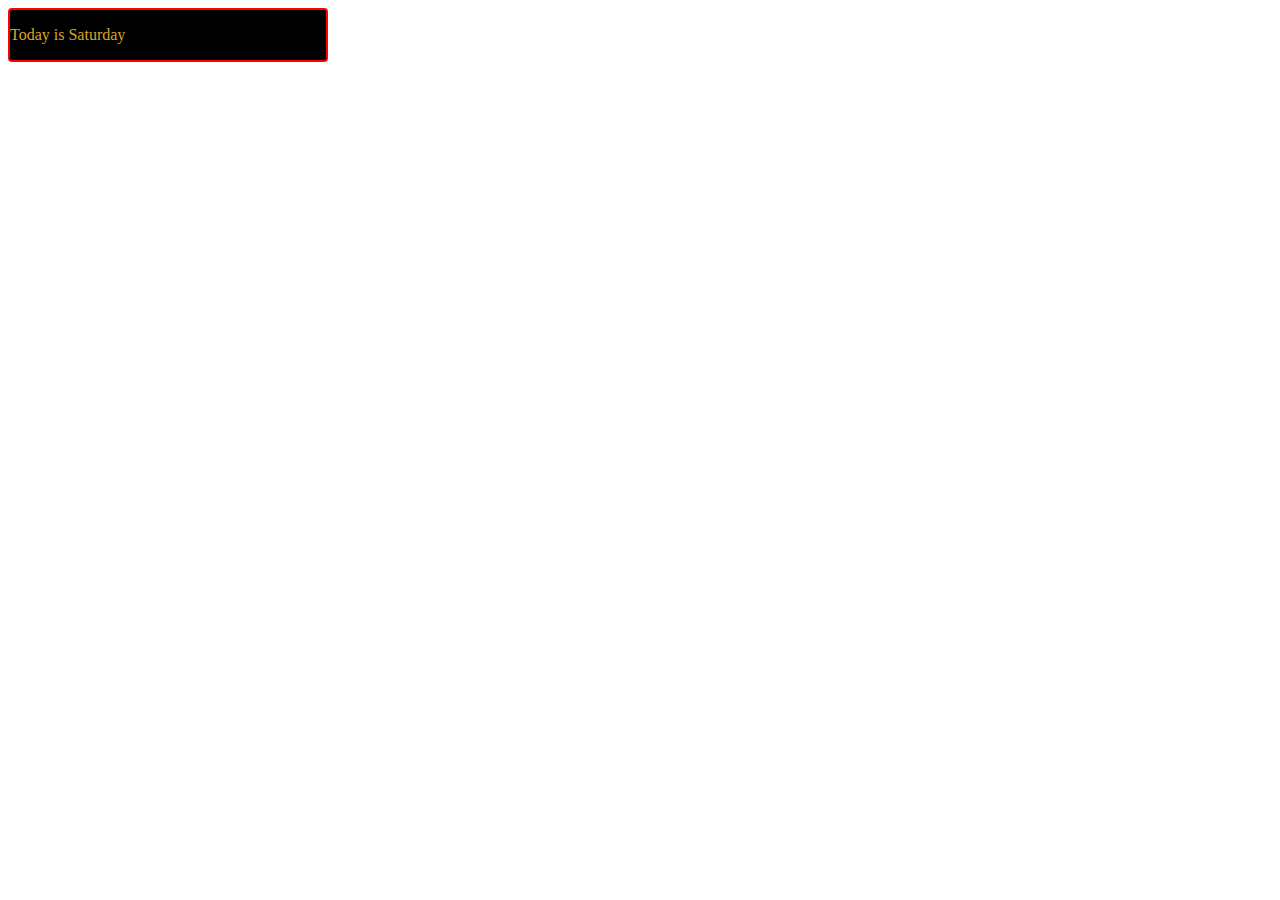
<file: Lab Session 1103/index.html>
<!DOCTYPE html>
<html lang="en">
<head>
    <meta charset="UTF-8">
    <meta http-equiv="X-UA-Compatible" content="IE=edge">
    <meta name="viewport" content="width=device-width, initial-scale=1.0">
    <title>Document</title>
    <style>
        .test {
            width: 25%;
            height: 20%;
            border: 2px solid red;
            background-color: black;
            color: goldenrod;
            border-radius: 4px;

        }
    </style>
</head>
<body>
    

    <header class="test">
        <p>Today is Saturday</p>
    </header>
    <main>
        <section>

        </section>
        <section>

        </section>
    </main>
    <footer>

    </footer>


    <!--  -->

    <div>

    </div>
    <div>
        <div>

        </div>
        <div>

        </div>
    </div>
    <div>

    </div>
</body>
</html>
</file>
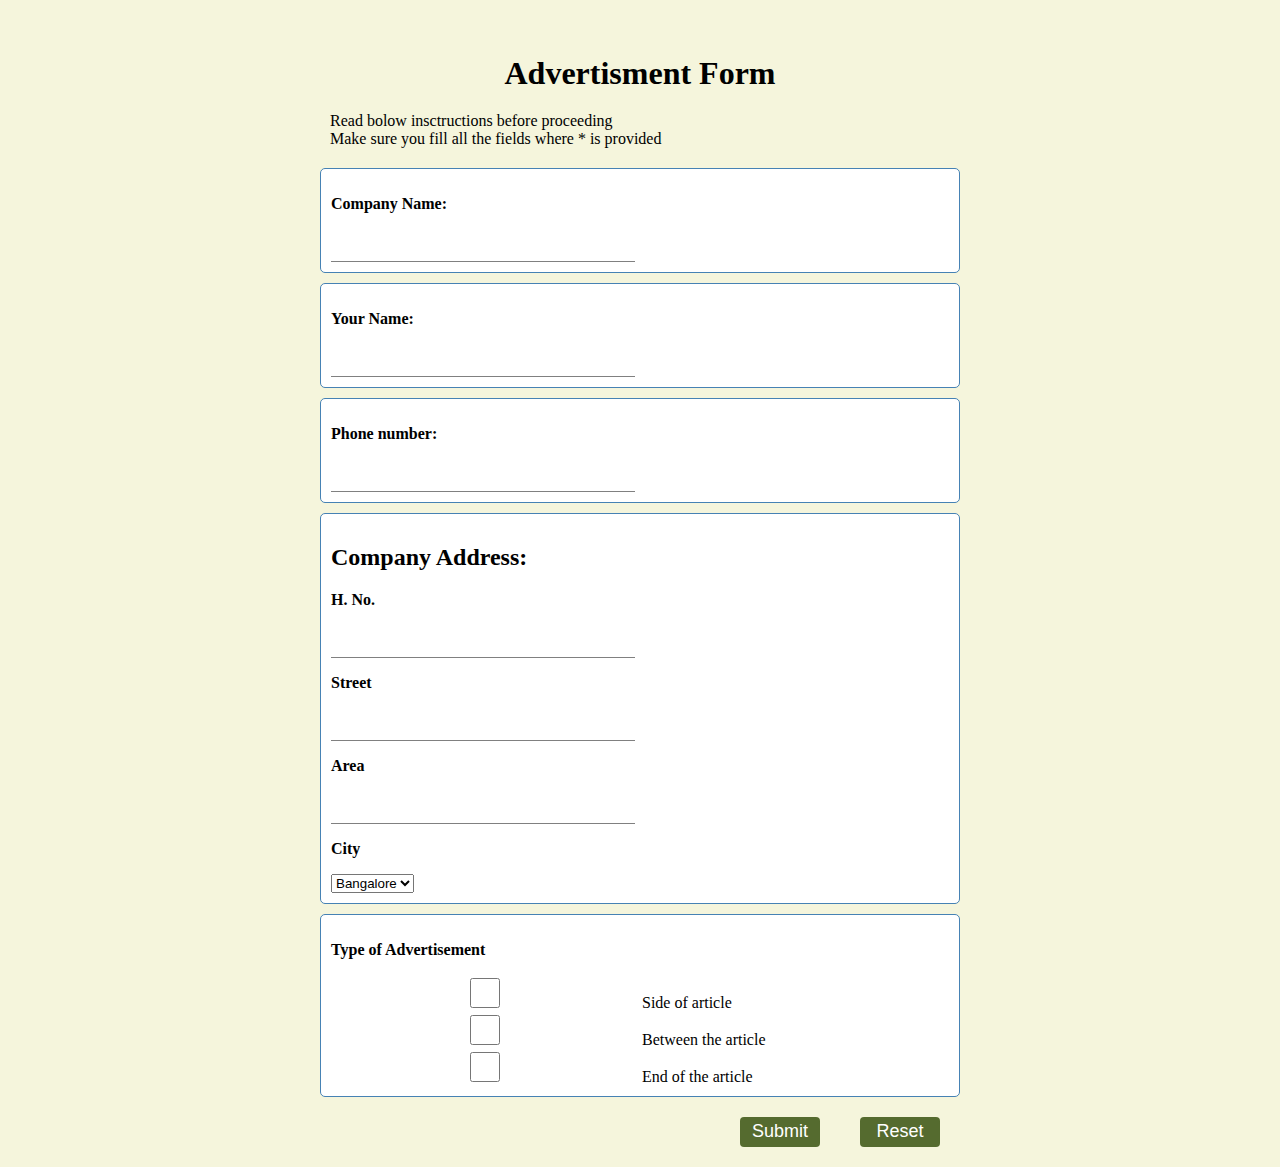
<file: Advertisement.html>
<!DOCTYPE html>
<html lang="en">
<head>
    <meta charset="UTF-8">
    <meta http-equiv="X-UA-Compatible" content="IE=edge">
    <meta name="viewport" content="width=device-width, initial-scale=1.0">
    <title>Advertisement Form</title>
    <style>
        body {
            background-color: beige;
        }
        header {
            border-radius: 5px;
            height: auto;
            text-align: center;

        }
        p, h1 {
            padding: 10px;
            margin: 0%;
        }
        section {
            position: absolute;
            top: 5%;
            left: 25%;
            width: 50%;
        }
        article {
            background-color: white;
            border: 1px solid steelblue;
            border-radius: 5px;
            margin-top: 10px;
            min-width: 300px;
            padding: 10px;
        }
        input {
            width: 300px;
            border: none;
            background-color: white;
            border-bottom: 1px solid gray;
            height: 30px;
        }
        input, label, h3 {
            font-size: 16px;
            font-family: Georgia, 'Times New Roman', Times, serif;
        }

        input:focus {
            outline: none;
            border: none;
            border-bottom: 1px solid black;

        }

        header p {
            text-align: left;
        }

        button {
            display: block;
            margin: 20px;
            width: 80px;
            height: 30px;
            color: white;
            font-size: 18px;
            float: right;
            border: none;
            border-radius: 4px;
            background-color: darkolivegreen;

        }

        
    </style>
</head>
<body>
    <section>
        <header>
            <h1>Advertisment Form</h1>
            <p>Read bolow insctructions before proceeding
            <br>
            Make sure you fill all the fields where * is provided</p>

        </header>
        <form action="">
            <article>
                <h3>Company Name:</h3>
                <input type="text" name="" id="" required spellcheck="true">
            </article>

            <article>
                <h3>Your Name:</h3>
                <input type="text" name="" id="" required spellcheck="true">
            </article>

            <article>
                <h3>Phone number:</h3>
                <input type="number" name="" id="" required min="6000000000" max="9999999999">
            </article>

            <article>
                <h2>Company Address:</h2>
                <h3>H. No.</h3>
                <input type="text" name="" id="" required>
            
                <h3>Street</h3>
                <input type="text" name="" id="" required>

                <h3>Area</h3>
                <input type="text" name="" id="" required>

                <h3>City</h3>
                <select name="" id="">
                    <option value="Bangalore">Bangalore</option>
                    <option value="Mumbai">Mumbai</option>
                    <option value="Pune">Pune</option>
                    <option value="Delhi">Delhi</option>
                </select>

            </article>

            <article>
                <h3>Type of Advertisement</h3>
                <div>
                    <input type="checkbox" name="typead" id="">
                    <label for="">Side of article</label>
                </div>
                

                <div>
                <input type="checkbox" name="typead" id="">
                <label for="">Between the article</label>
</div>
<div>
                <input type="checkbox" name="typead" id="">
                <label for="">End of the article</label>
            </div>
            </article>
            <button>Reset</button>
            <button>Submit</button>
        </form>
    </section>


</body>
</html>
</file>
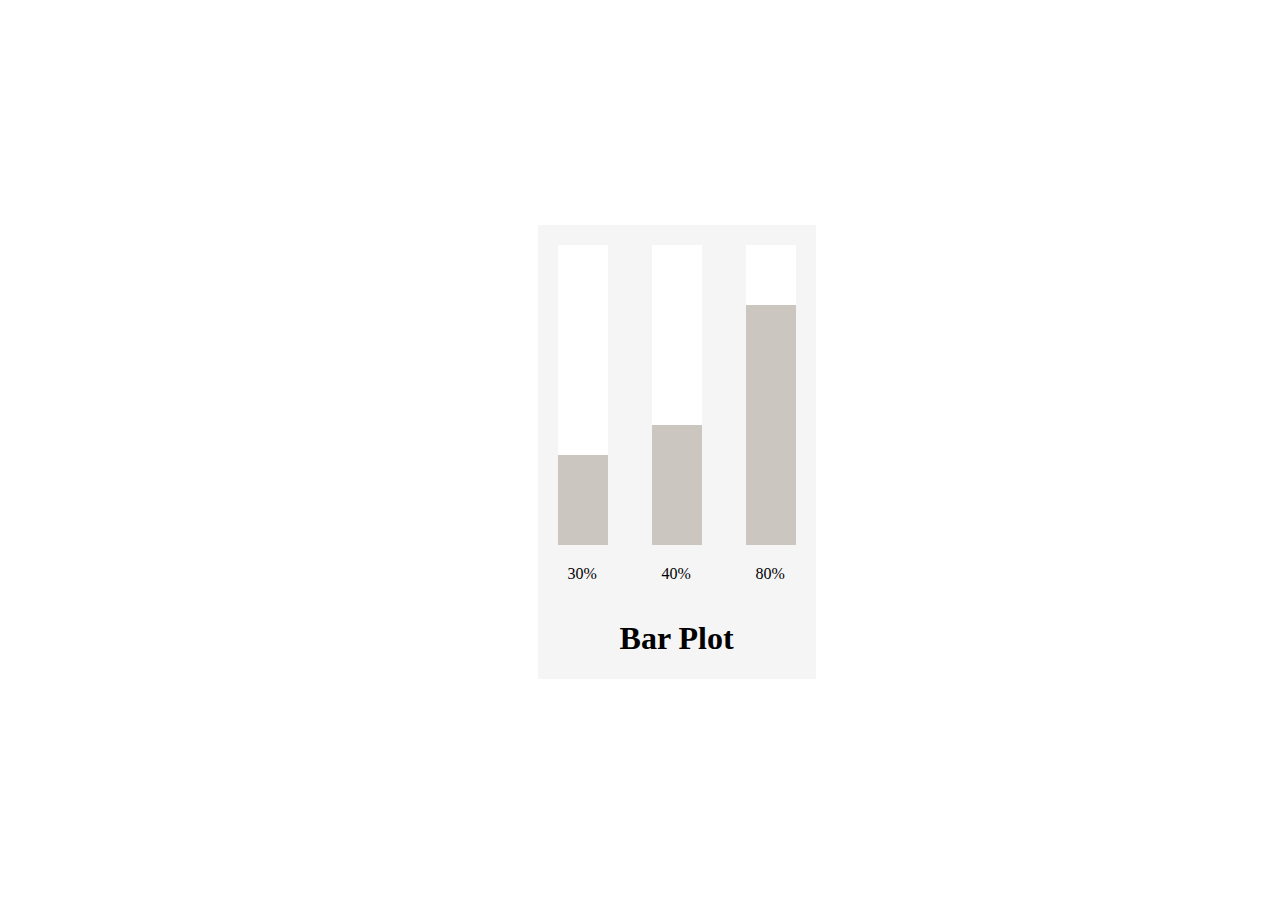
<file: Lab Session 1103/prob2.html>
<!DOCTYPE html>
<html lang="en">
<head>
    <meta charset="UTF-8">
    <meta http-equiv="X-UA-Compatible" content="IE=edge">
    <meta name="viewport" content="width=device-width, initial-scale=1.0">
    <title>Document</title>
    <link rel="stylesheet" href="./prob2.css">
</head>
<body>
    
    <section id="bar">
        <article>
            <div class="each-bar">
                <div id="bar1"></div>
            </div>
            <p>30%</p>
        </article>

        <article>
            <div  class="each-bar">
                <div id="bar2"></div>
            </div>
            <p>40%</p>
        </article>

        <article>
            <div class="each-bar">
                <div id="bar3"></div>
            </div>
            <p>80%</p>
        </article>
        <h1 style="text-align: center;">Bar Plot</h1>
    </section>
</body>
</html>
</file>
<file: Lab Session 1103/prob2.css>
#bar {
    background-color: #F5F5F5;
    position: absolute;
    top: 25%;
    left: 42%;
}
#bar article {
    display: inline-block
}
p {
    padding-left: 30px;
}

.each-bar {
    height: 300px;
    width: 50px;
    margin: 20px;
    background-color: #CBC6C0;

}
#bar1 {
    width: 100%;
    height: 70%;
    background-color: white;
    animation-name: barplot1;
    animation-duration: 2s;
    animation-iteration-count: 1;
}

@keyframes barplot1 {
    0%{height: 100%; background-color: white;}
    100%{height: 70%; background-color: white;}

}

#bar2 {
    width: 100%;
    height: 60%;
    background-color: white;
    animation-name: barplot2;
    animation-duration: 2s;
    animation-iteration-count: 1;
}

@keyframes barplot2 {
    0%{height: 100%; background-color: white;}
    100%{height: 60%; background-color: white;}

}

#bar3 {
    width: 100%;
    height: 20%;
    background-color: white;
    animation-name: barplot3;
    animation-duration: 2s;
    animation-iteration-count: 1;
}

@keyframes barplot3 {
    0%{height: 100%; background-color: white;}
    100%{height: 20%; background-color: white;}

}
</file>
